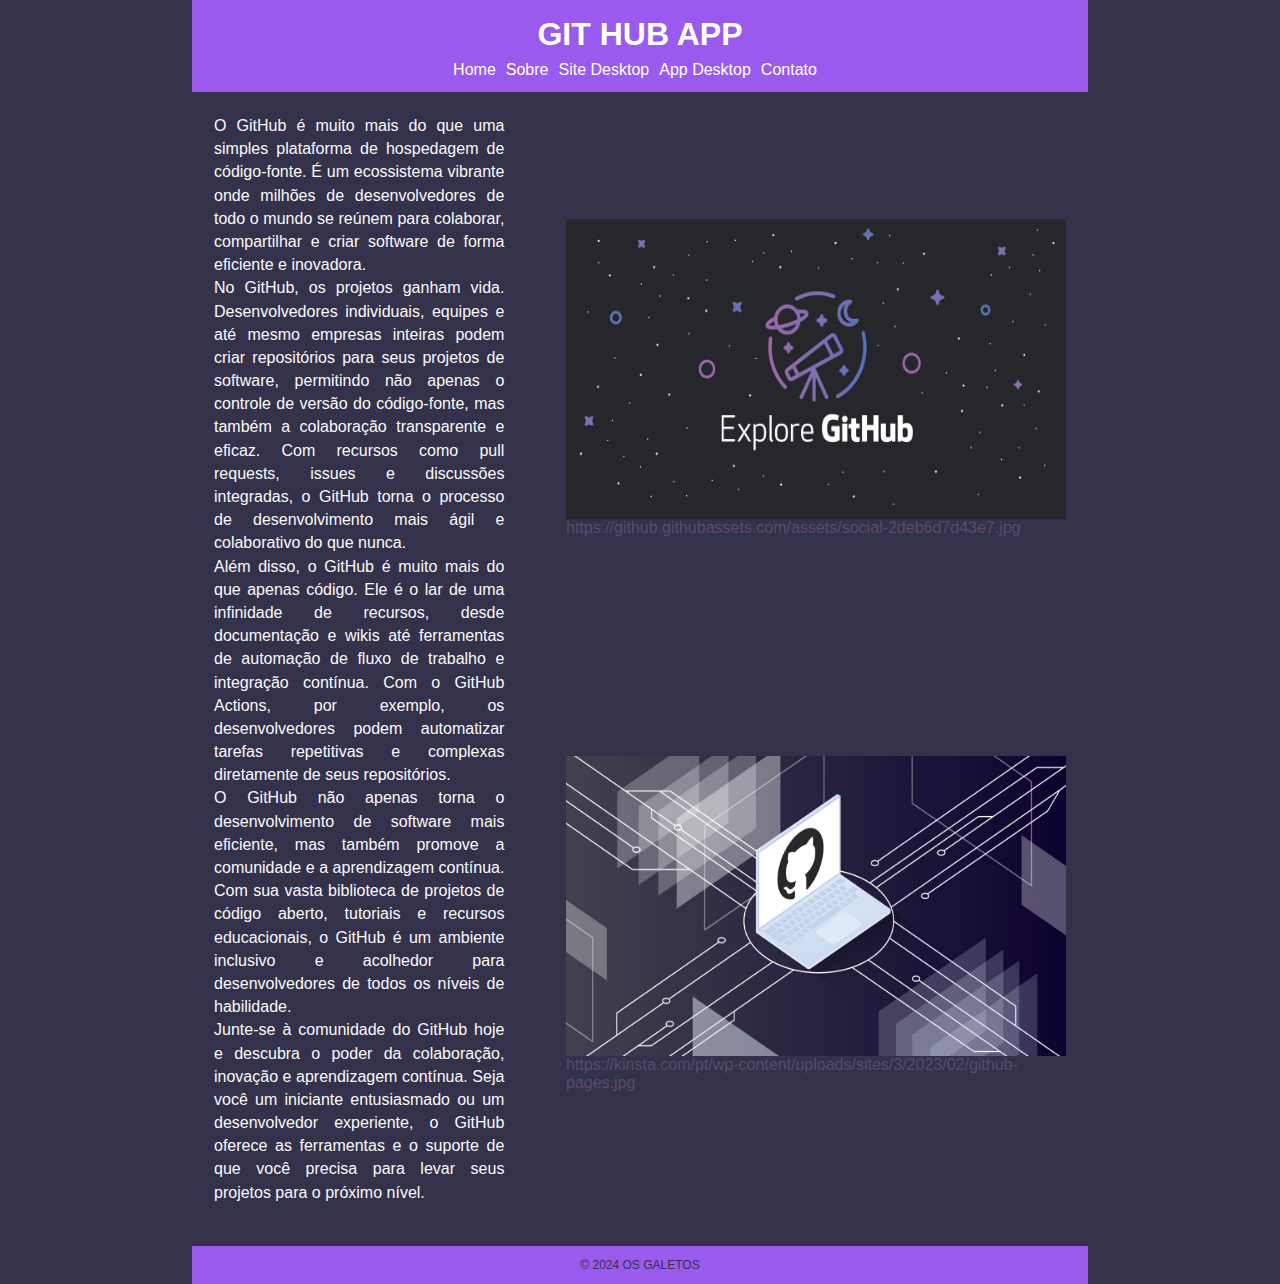
<file: index.html>
<html>
<head>
    <title>Git Hub App - Sobre/Recursos/Contato</title>
    <link rel="stylesheet" href="style.css">
</head>
<body>
    <header>
        <h1 class="titulo_git">GIT HUB APP</h1>
            <ul class="menu_principal">
                <li><a href="index.html">Home</a></li>
                <li><a href="sobre.html">Sobre</a></li>
                <li><a href="site_desktop.html">Site Desktop</a></li>
                <li><a href="app_desktop.html">App Desktop</a></li>
                <li><a href="contato.html">Contato</a></li>
            </ul>
    </header>
    <main class="main_site">
        <table>
            <tr>
                <td rowspan="2" class="texto_p">
                    O GitHub é muito mais do que uma simples plataforma de hospedagem de código-fonte. É um ecossistema vibrante onde milhões de desenvolvedores de todo o mundo se reúnem para colaborar, compartilhar e criar software de forma eficiente e inovadora.
                    <br>
                    No GitHub, os projetos ganham vida. Desenvolvedores individuais, equipes e até mesmo empresas inteiras podem criar repositórios para seus projetos de software, permitindo não apenas o controle de versão do código-fonte, mas também a colaboração transparente e eficaz. Com recursos como pull requests, issues e discussões integradas, o GitHub torna o processo de desenvolvimento mais ágil e colaborativo do que nunca.
                    <br>
                    Além disso, o GitHub é muito mais do que apenas código. Ele é o lar de uma infinidade de recursos, desde documentação e wikis até ferramentas de automação de fluxo de trabalho e integração contínua. Com o GitHub Actions, por exemplo, os desenvolvedores podem automatizar tarefas repetitivas e complexas diretamente de seus repositórios.
                    <br>
                    O GitHub não apenas torna o desenvolvimento de software mais eficiente, mas também promove a comunidade e a aprendizagem contínua. Com sua vasta biblioteca de projetos de código aberto, tutoriais e recursos educacionais, o GitHub é um ambiente inclusivo e acolhedor para desenvolvedores de todos os níveis de habilidade.
                    <br>
                    Junte-se à comunidade do GitHub hoje e descubra o poder da colaboração, inovação e aprendizagem contínua. Seja você um iniciante entusiasmado ou um desenvolvedor experiente, o GitHub oferece as ferramentas e o suporte de que você precisa para levar seus projetos para o próximo nível.
                </td>
                <td>
                     <img src="img/img_git_hub_1.jpg" alt="Imagem git hub 1" class="img1p">
                     <br>
                     <p class="esconde_url">https://github.githubassets.com/assets/social-2deb6d7d43e7.jpg</p>
                </td>
            </tr>
            <tr>
                <td><img src="img/img_git_hub_2.jpg" alt="Imagem git hub 2" class="img1p">
                <br>
                <p class="esconde_url">https://kinsta.com/pt/wp-content/uploads/sites/3/2023/02/github-pages.jpg</p>
            </td>
            </tr>
        </table>
    </main>
    <footer>
        <p class="copyfooter">&copy; 2024 OS GALETOS</p>
    </footer>
</body>
</html>
</file>
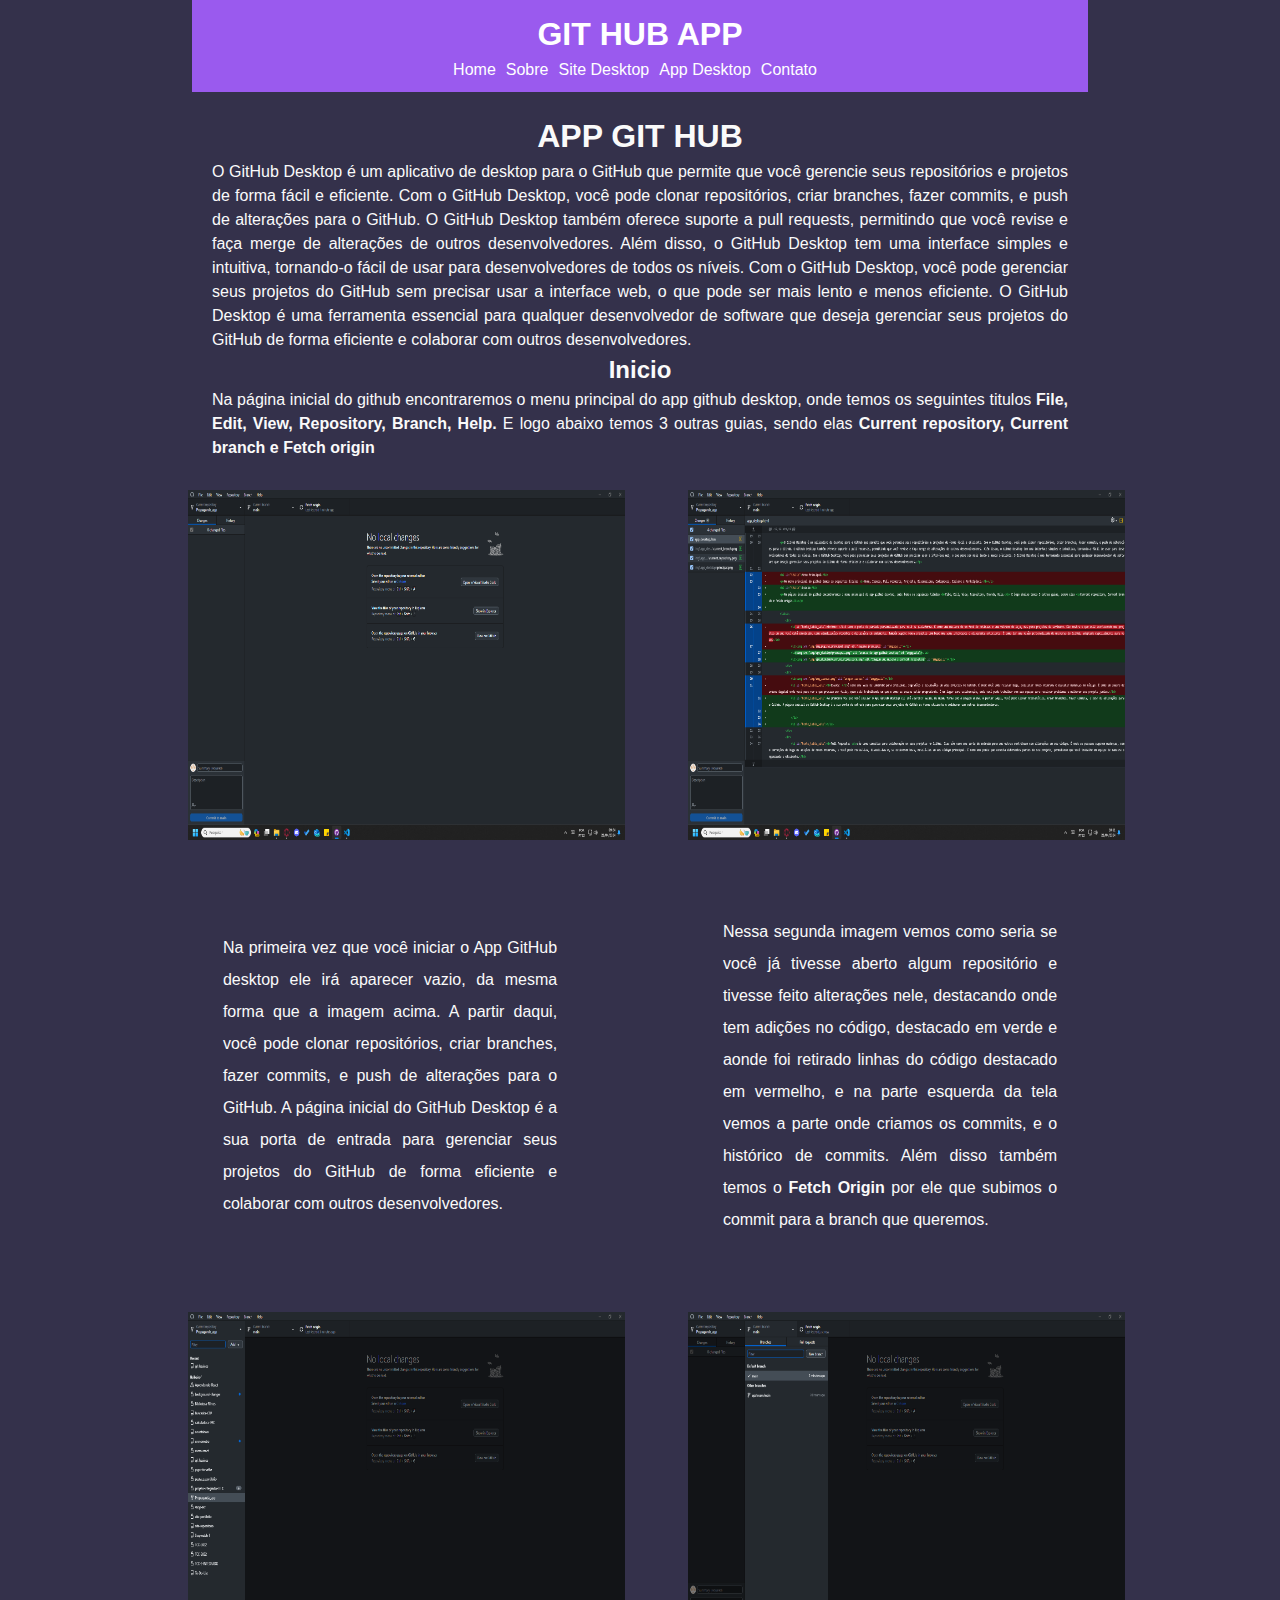
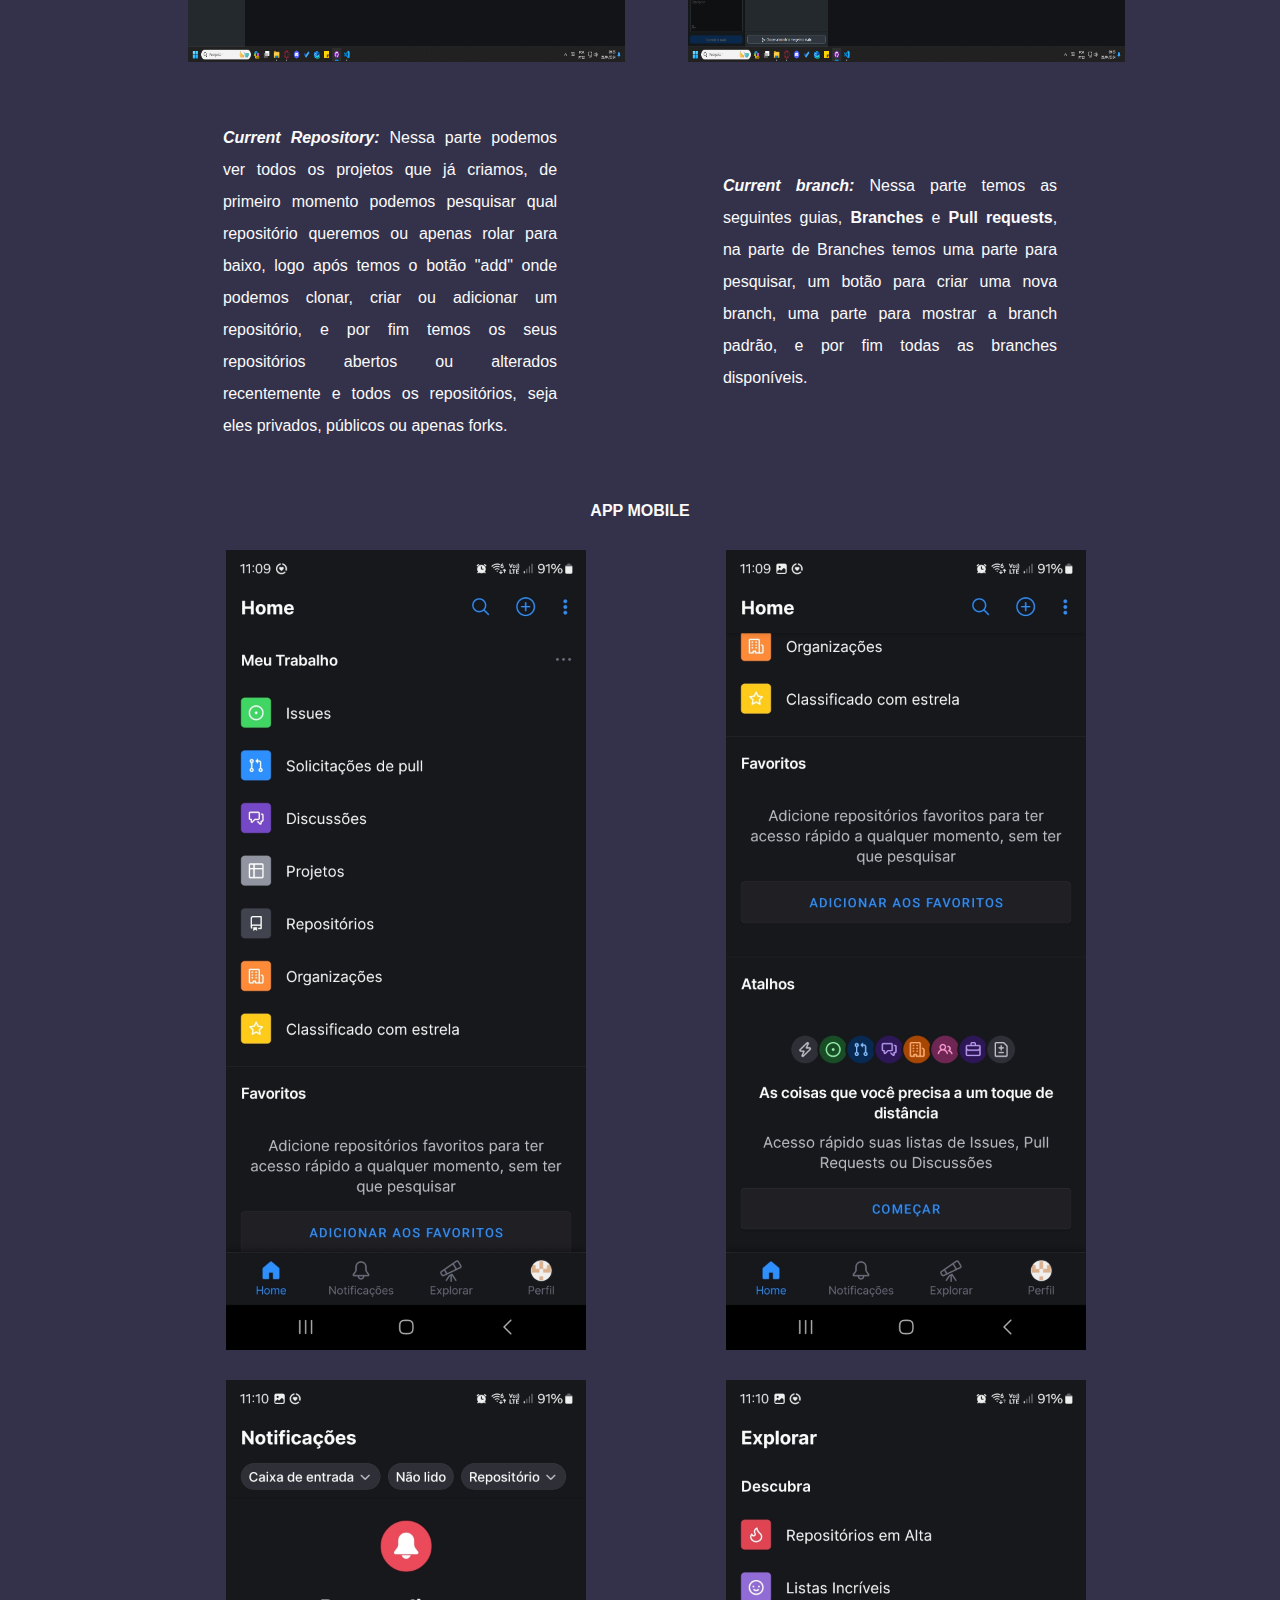
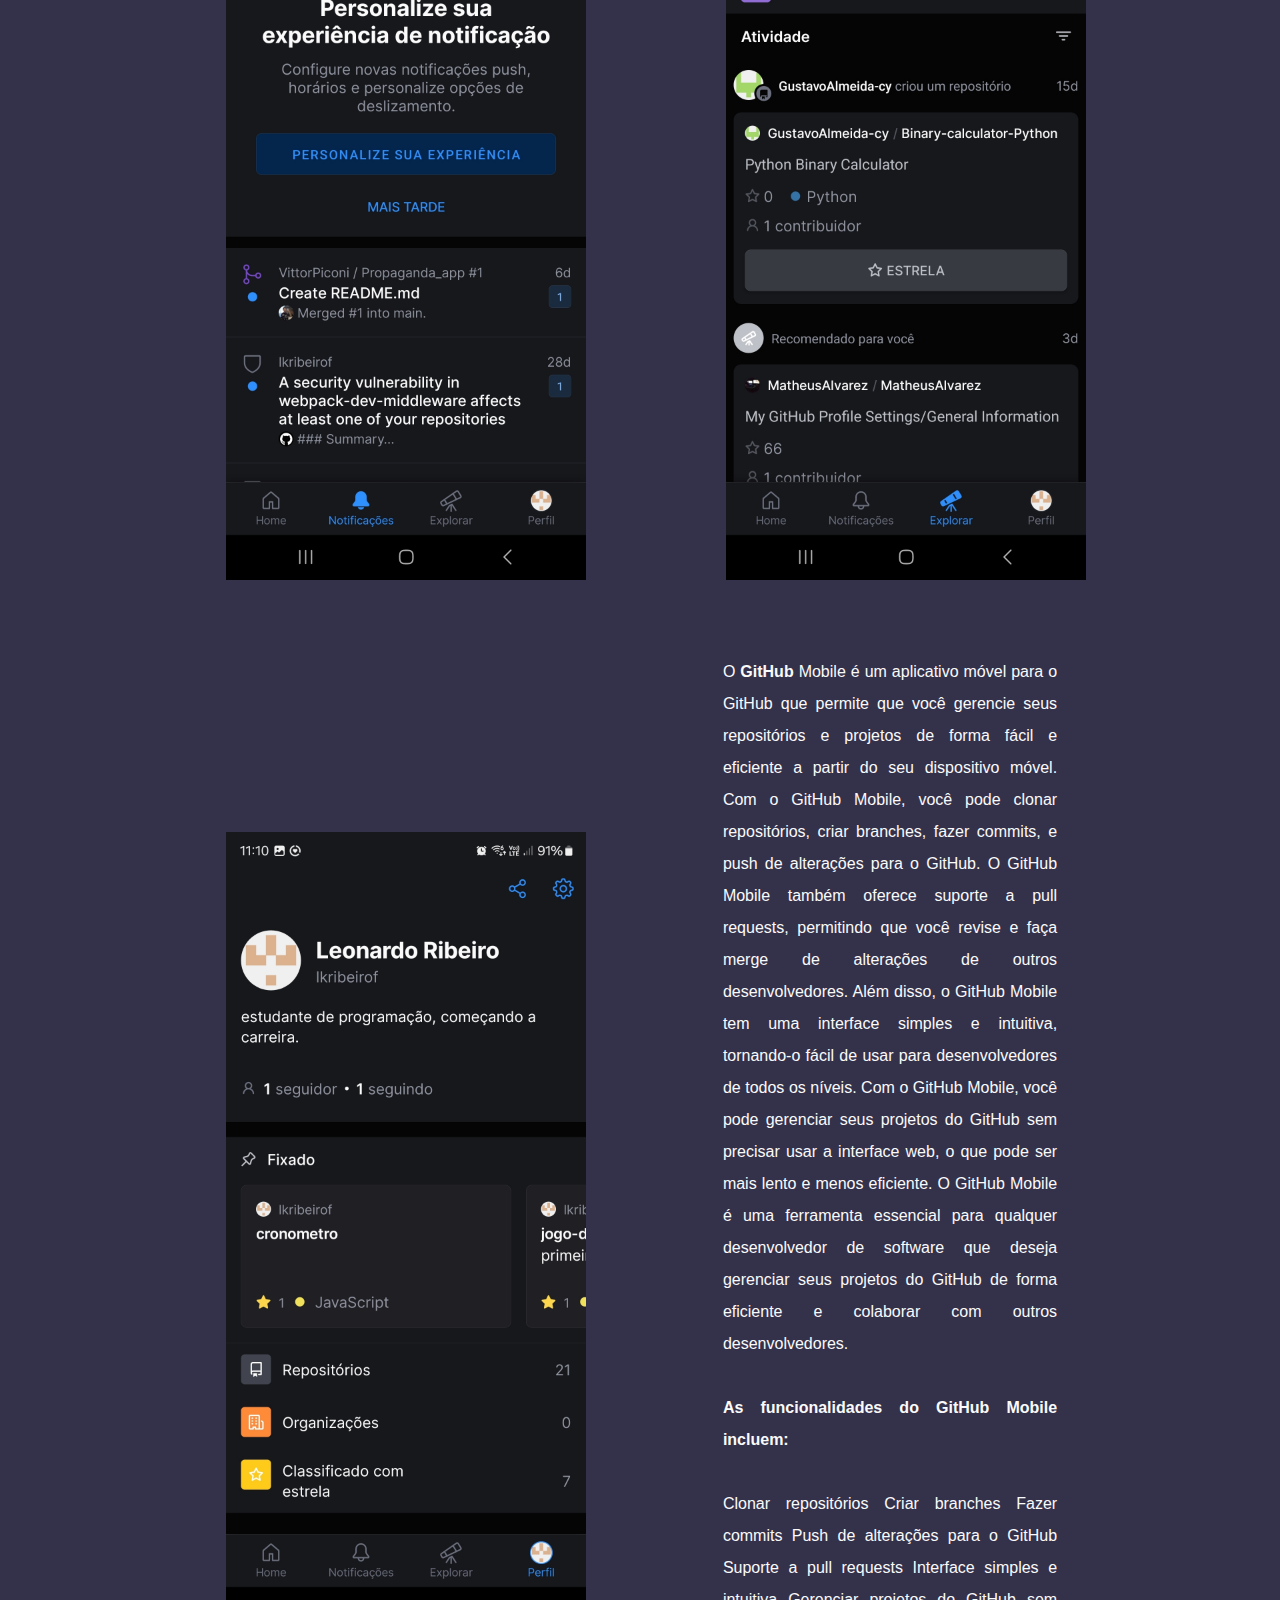
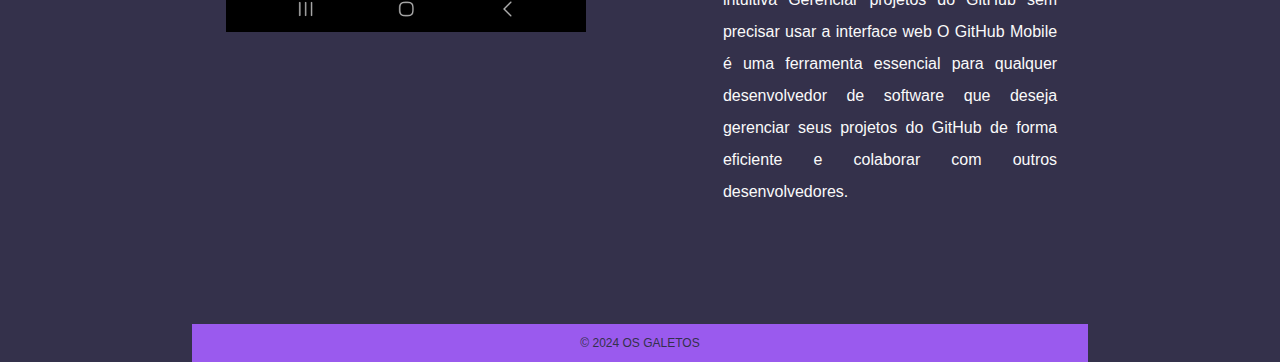
<file: app_desktop.html>
<html>
<head>
    <title>Git Hub App - Site Desktop</title>
    <link rel="stylesheet" href="style.css">
</head>
<body>
    <header>
        <h1 class="titulo_git">GIT HUB APP</h1>
            <ul class="menu_principal">
                <li><a href="index.html">Home</a></li>
                <li><a href="sobre.html">Sobre</a></li>
                <li><a href="site_desktop.html">Site Desktop</a></li>
                <li><a href="app_desktop.html">App Desktop</a></li>
                <li><a href="contato.html">Contato</a></li>
            </ul>
    </header>
    <main class="main_site">
        <h1 class="h1site">APP Git Hub</h1>
        
        <p>O GitHub Desktop é um aplicativo de desktop para o GitHub que permite que você gerencie seus repositórios e projetos de forma fácil e eficiente. Com o GitHub Desktop, você pode clonar repositórios, criar branches, fazer commits, e push de alterações para o GitHub. O GitHub Desktop também oferece suporte a pull requests, permitindo que você revise e faça merge de alterações de outros desenvolvedores. Além disso, o GitHub Desktop tem uma interface simples e intuitiva, tornando-o fácil de usar para desenvolvedores de todos os níveis. Com o GitHub Desktop, você pode gerenciar seus projetos do GitHub sem precisar usar a interface web, o que pode ser mais lento e menos eficiente. O GitHub Desktop é uma ferramenta essencial para qualquer desenvolvedor de software que deseja gerenciar seus projetos do GitHub de forma eficiente e colaborar com outros desenvolvedores.</p>

        <h2 class="h2site">Inicio</h2>
        <p>Na página inicial do github encontraremos o menu principal do app github desktop, onde temos os seguintes titulos <b>File, Edit, View, Repository, Branch, Help.</b> E logo abaixo temos 3 outras guias, sendo elas <b>Current repository, Current branch e Fetch origin</b></p>




        <table class="app_table">
            <tr class="tr_app">
                <td><img src="img/app_desktop/principal.png" alt="inicio do app github desktop" class="imgapp"></td>
                <td><img src="img/app_desktop/principal_edit.png" alt="Imagem principal com alterações de código" class="imgapp"></td>
            </tr>
            <tr class="tr_app">
                <td class="texto_table_app">Na primeira vez que você iniciar o App GitHub desktop ele irá aparecer vazio, da mesma forma que a imagem acima. A partir daqui, você pode clonar repositórios, criar branches, fazer commits, e push de alterações para o GitHub. A página inicial do GitHub Desktop é a sua porta de entrada para gerenciar seus projetos do GitHub de forma eficiente e colaborar com outros desenvolvedores.

                </td>
                <td class="texto_table_app">Nessa segunda imagem vemos como seria se você já tivesse aberto algum repositório e tivesse feito alterações nele, destacando onde tem adições no código, destacado em verde e aonde foi retirado linhas do código destacado em vermelho, e na parte esquerda da tela vemos a parte onde criamos os commits, e o histórico de commits. Além disso também temos o <b>Fetch Origin</b> por ele que subimos o commit para a branch que queremos. </td>
            </tr>
            <tr class="tr_app">
                <td><img src="img/app_desktop/current_repository.png" alt="Imagem current repository" class="imgapp"></td>
                <td><img src="img/app_desktop/current_branch.png" alt="imagem current branch" class="imgapp"></td>
            </tr>
            <tr class="tr_app">
                <td class="texto_table_app"><b><i>Current Repository: </i></b> Nessa parte podemos ver todos os projetos que já criamos, de primeiro momento podemos pesquisar qual repositório queremos ou apenas rolar para baixo, logo após temos o botão "add" onde podemos clonar, criar ou adicionar um repositório, e por fim temos os seus repositórios abertos ou alterados recentemente e todos os repositórios, seja eles privados, públicos ou apenas forks.</td>
                <td class="texto_table_app"><b><i>Current branch: </i></b>Nessa parte temos as seguintes guias, <b>Branches</b> e <b>Pull requests</b>, na parte de Branches temos uma parte para pesquisar, um botão para criar uma nova branch, uma parte para mostrar a branch padrão, e por fim todas as branches disponíveis. </td>
            </tr>
            
            <tr>
                <th colspan="2">APP MOBILE</th>
            </tr>

            <tr>
                <td class="td_mobile"><img src="img/app_desktop/mobile_home.jpg" alt="" class="img_mobile"></td>
                <td class="td_mobile"> <img src="img/app_desktop/mobile_home1.jpg" alt="" class="img_mobile"></td>
            </tr>

            <tr>
                <td><img src="img/app_desktop/mobile_noticacao.jpg" alt="" class="img_mobile"></td>
                <td><img src="img/app_desktop/mobile_explorar.jpg" alt="" class="img_mobile"></td>
            </tr>

            <tr>
                <td><img src="img/app_desktop/mobile_perfil.jpg" alt="" class="img_mobile"></td>
                <td class="texto_table_app">O <strong>GitHub</strong> Mobile é um aplicativo móvel para o GitHub que permite que você gerencie seus repositórios e projetos de forma fácil e eficiente a partir do seu dispositivo móvel. Com o GitHub Mobile, você pode clonar repositórios, criar branches, fazer commits, e push de alterações para o GitHub. O GitHub Mobile também oferece suporte a pull requests, permitindo que você revise e faça merge de alterações de outros desenvolvedores. Além disso, o GitHub Mobile tem uma interface simples e intuitiva, tornando-o fácil de usar para desenvolvedores de todos os níveis. Com o GitHub Mobile, você pode gerenciar seus projetos do GitHub sem precisar usar a interface web, o que pode ser mais lento e menos eficiente. O GitHub Mobile é uma ferramenta essencial para qualquer desenvolvedor de software que deseja gerenciar seus projetos do GitHub de forma eficiente e colaborar com outros desenvolvedores.
                    <br>
                    <br>
                    <strong>As funcionalidades do GitHub Mobile incluem:</strong>
                    <br>
                    <br>
                    Clonar repositórios
                    Criar branches
                    Fazer commits
                    Push de alterações para o GitHub
                    Suporte a pull requests
                    Interface simples e intuitiva
                    Gerenciar projetos do GitHub sem precisar usar a interface web
                    O GitHub Mobile é uma ferramenta essencial para qualquer desenvolvedor de software que deseja gerenciar seus projetos do GitHub de forma eficiente e colaborar com outros desenvolvedores.</td>
            </tr>
           
        </table>
        <p></p>
    </main>
    <footer>
        <p class="copyfooter">&copy; 2024 OS GALETOS</p>
    </footer>  
</body>
</html>
</file>
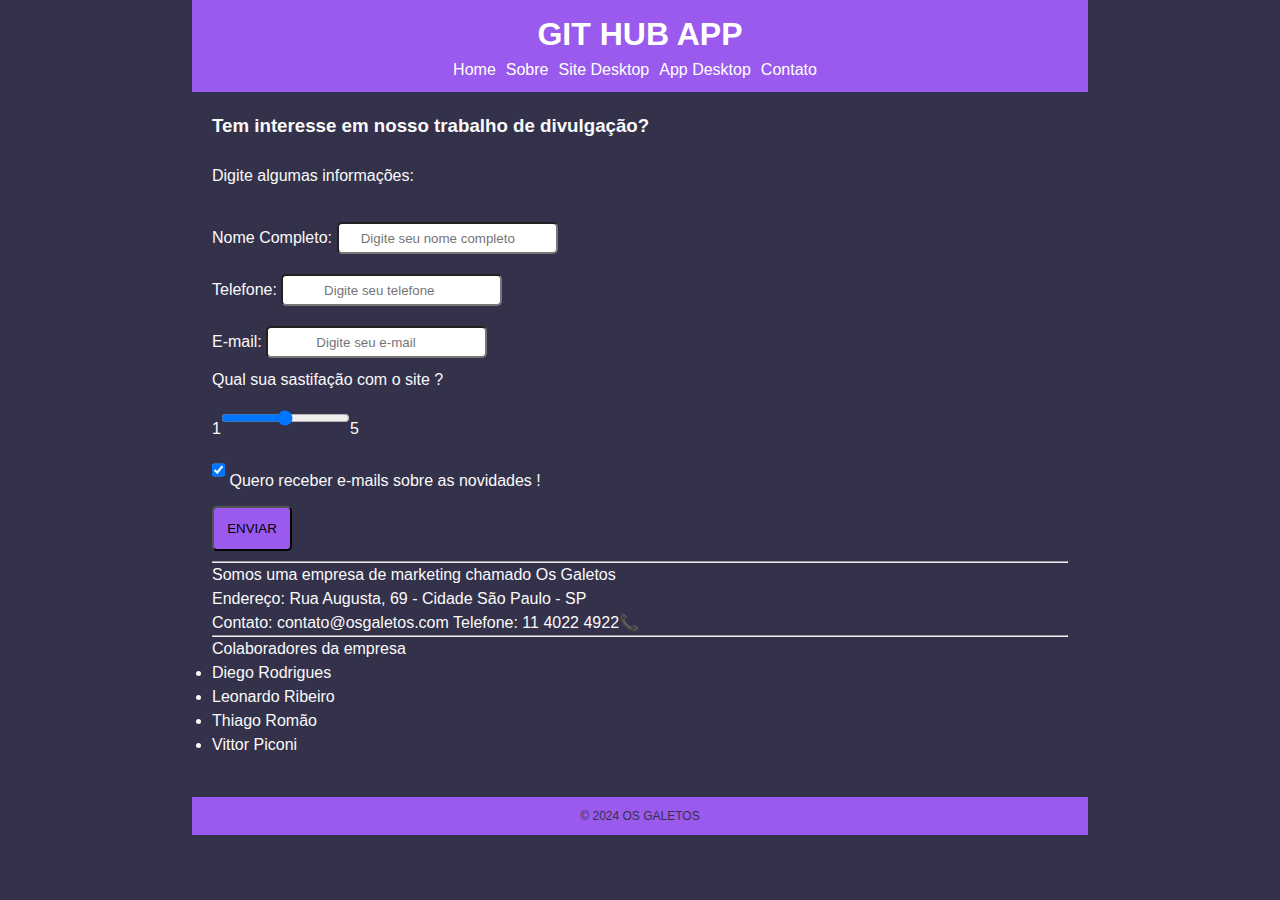
<file: contato.html>
<html>
<head>
    <title>Git Hub App - Sobre/Recursos/Contato</title>
    <link rel="stylesheet" href="style.css">
</head>
<body>
    <header>
        <h1 class="titulo_git">GIT HUB APP</h1>
            <ul class="menu_principal">
                <li><a href="index.html">Home</a></li>
                <li><a href="sobre.html">Sobre</a></li>
                <li><a href="site_desktop.html">Site Desktop</a></li>
                <li><a href="app_desktop.html">App Desktop</a></li>
                <li><a href="contato.html">Contato</a></li>
            </ul>
    </header>
    <main class="pgcontato">
        <h3>Tem interesse em nosso trabalho de divulgação?</h3>
        <br>
        <p>Digite algumas informações:</p>
        <br>
        <label for="nome">Nome Completo:</label>
        <input  type="name"
            	size="25"
                placeholder="      Digite seu nome completo">
        <br>
        <label for="telefone">Telefone:</label>
        <input  type="tell"
                size="25"
                placeholder="           Digite seu telefone">
        <br>
        <label for="email">E-mail:</label>
        <input  type="email"
                name="email"
                size="25"
                placeholder="             Digite seu e-mail"
                required>
        <br>
        <label for="range"> Qual sua sastifação com o site ?</label>
        <br>
        1<input type="range"
                name="nivel"
                min="1"
                max="5">5
        <br>
        <input  type="checkbox"
                name="recEmails"
                value="s"
                checked> Quero receber e-mails sobre as novidades !
        <br>
        <input class="enviar" type="submit" value="ENVIAR">
        <hr>
        <p>Somos uma empresa de marketing chamado Os Galetos</p>
        <p>Endereço: Rua Augusta, 69 - Cidade São Paulo - SP</p>
        <p>Contato: contato@osgaletos.com Telefone: 11 4022 4922&#128222; </p>
        <hr>
        <p>Colaboradores da empresa</p>
        <ul>
            <li>Diego Rodrigues</li>
            <li>Leonardo Ribeiro</li>
            <li>Thiago Romão</li>
            <li>Vittor Piconi</li>
        </ul>
    </main>
    <footer>
        <p class="copyfooter">&copy; 2024 OS GALETOS</p>
    </footer>
</body>
</html>
</file>
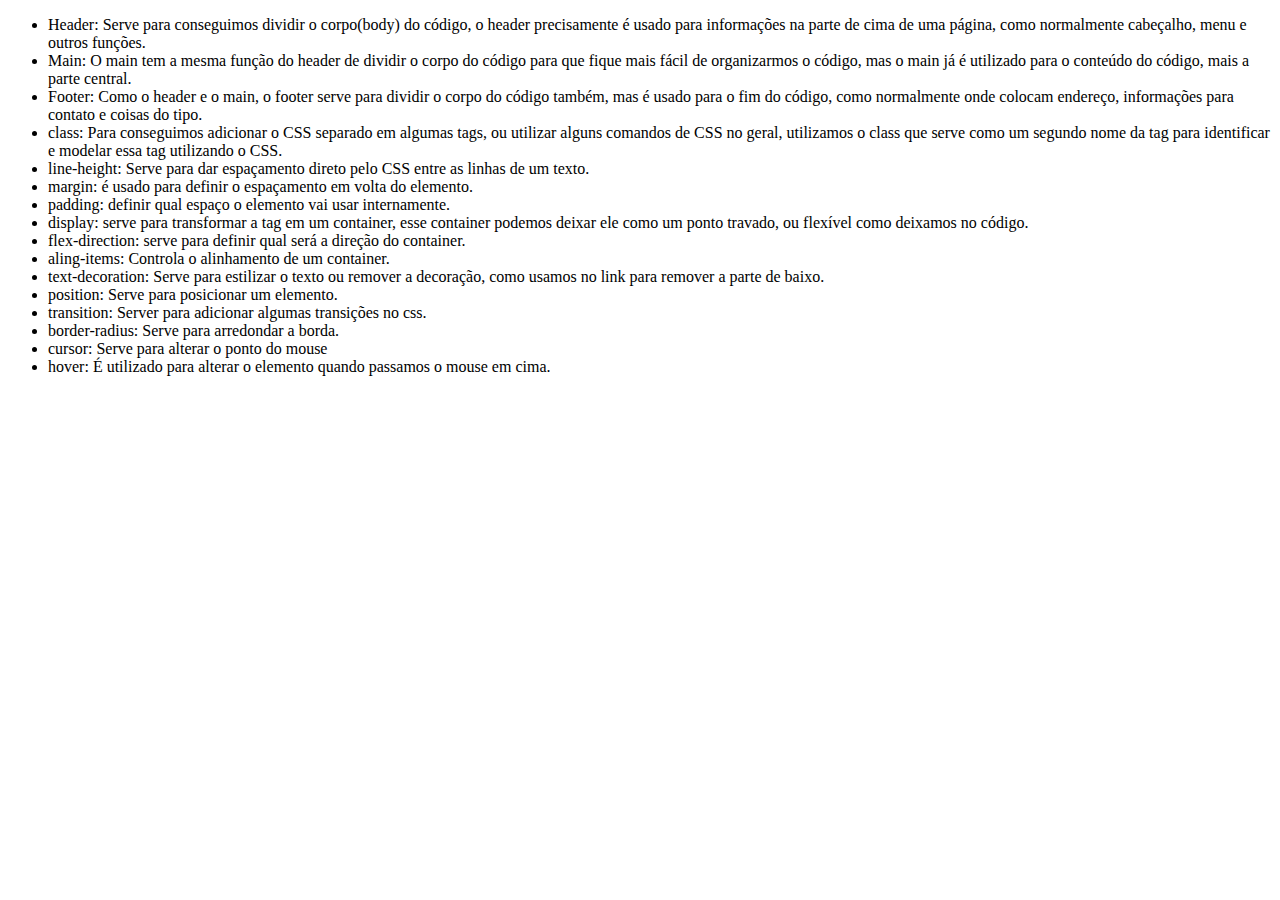
<file: glossario.html>
<!DOCTYPE html>
<html lang="en">
<head>
    <meta charset="UTF-8">
    <meta name="viewport" content="width=device-width, initial-scale=1.0">
    <title>Document</title>
</head>
<body>
    <main>
        <ul>
            <li>Header: Serve para conseguimos dividir o corpo(body) do código, o header precisamente é usado para informações na parte de cima de uma página, como normalmente cabeçalho, menu e outros funções.</li>
            <li>Main: O main tem a mesma função do header de dividir o corpo do código para que fique mais fácil de organizarmos o código, mas o main já é utilizado para o conteúdo do código, mais a parte central.</li>
            <li>Footer: Como o header e o main, o footer serve para dividir o corpo do código também, mas é usado para o fim do código, como normalmente onde colocam endereço, informações para contato e coisas do tipo.</li>
            <li>class: Para conseguimos adicionar o CSS separado em algumas tags, ou utilizar alguns comandos de CSS no geral, utilizamos o class que serve como um segundo nome da tag para identificar e modelar essa tag utilizando o CSS.</li>
            <li>line-height: Serve para dar espaçamento direto pelo CSS entre as linhas de um texto.</li>
            <li>margin: é usado para definir o espaçamento em volta do elemento.</li>
            <li>padding: definir qual espaço o elemento vai usar internamente.</li>
            <li>display: serve para transformar a tag em um container, esse container podemos deixar ele como um ponto travado, ou flexível como deixamos no código. </li>
            <li>flex-direction: serve para definir qual será a direção do container.</li>
            <li>aling-items: Controla o alinhamento de um container.</li>
            <li>text-decoration: Serve para estilizar o texto ou remover a decoração, como usamos no link para remover a parte de baixo.</li>
            <li>position: Serve para posicionar um elemento.</li>
            <li>transition: Server para adicionar algumas transições no css.</li>
            <li>border-radius: Serve para arredondar a borda.</li>
            <li>cursor: Serve para alterar o ponto do mouse</li>
            <li>hover: É utilizado para alterar o elemento quando passamos o mouse em cima.</li>
        </ul>
    </main>
</body>
</html>
</file>
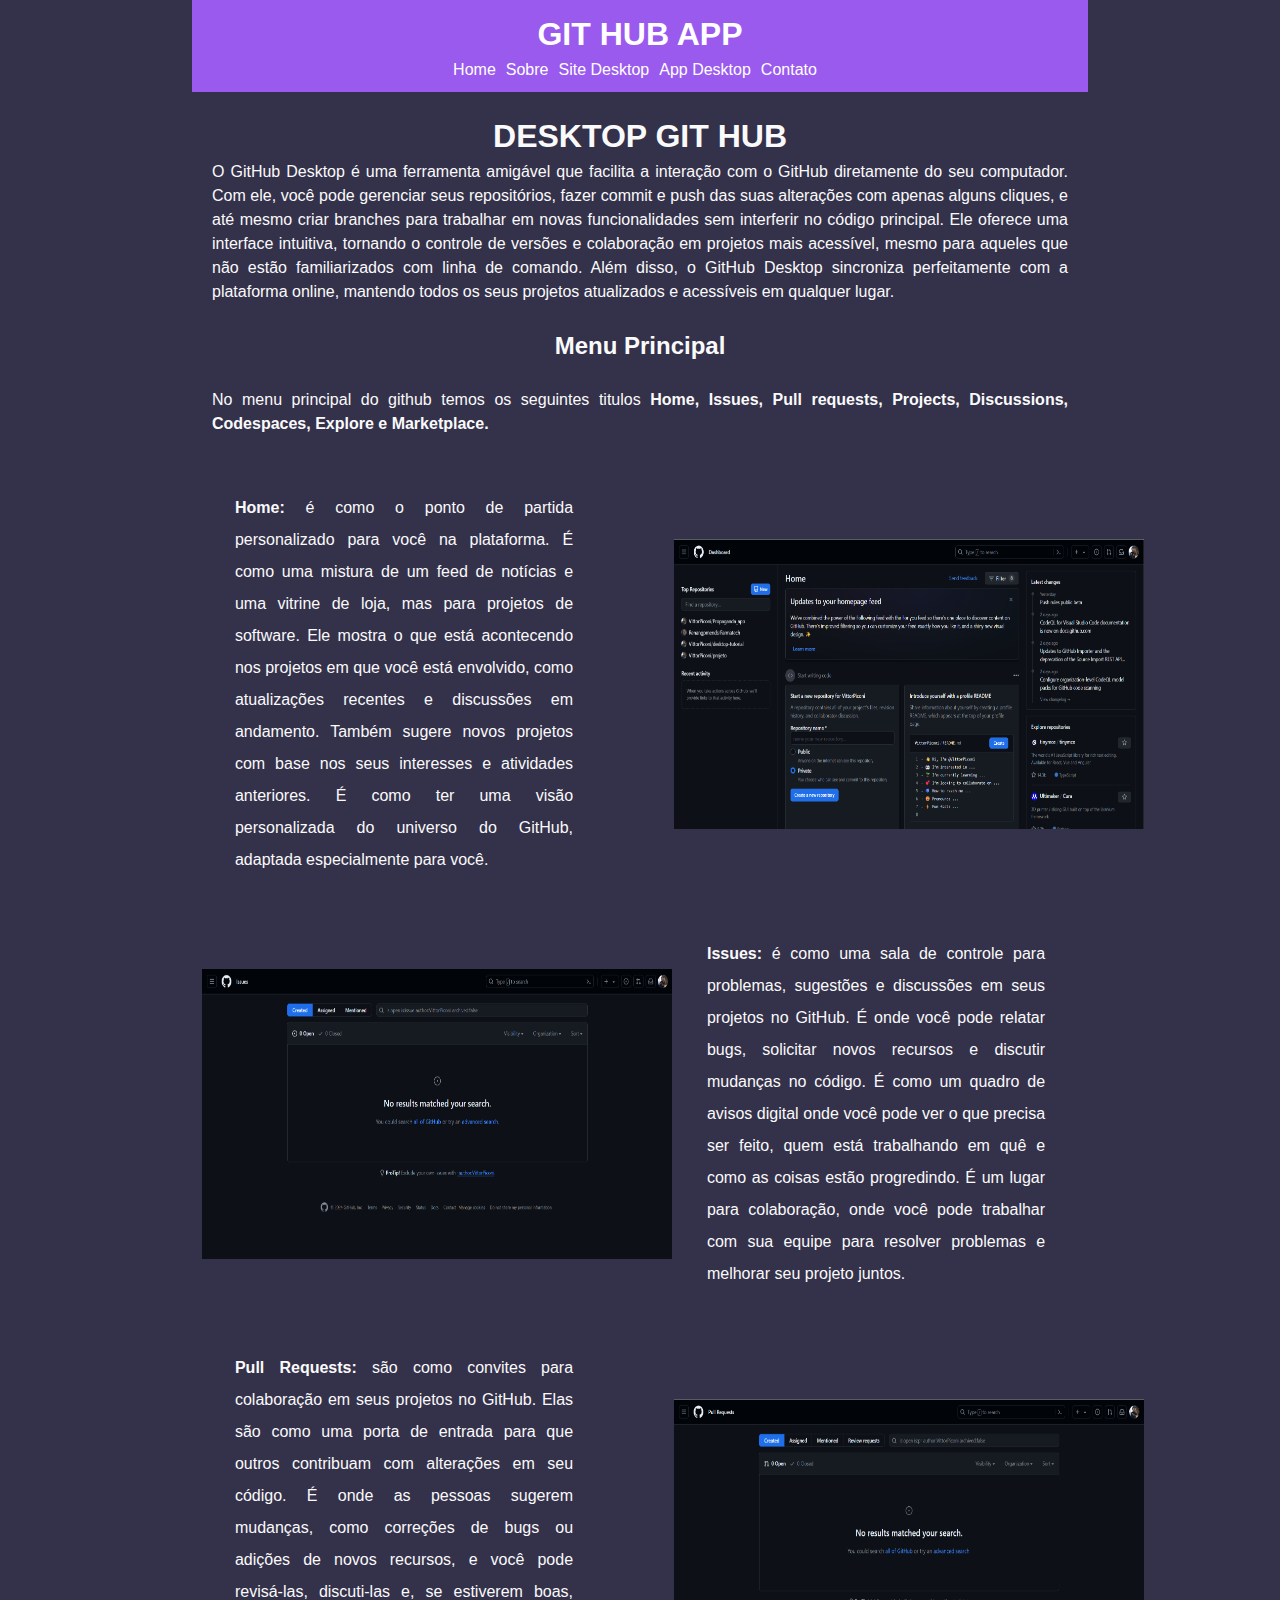
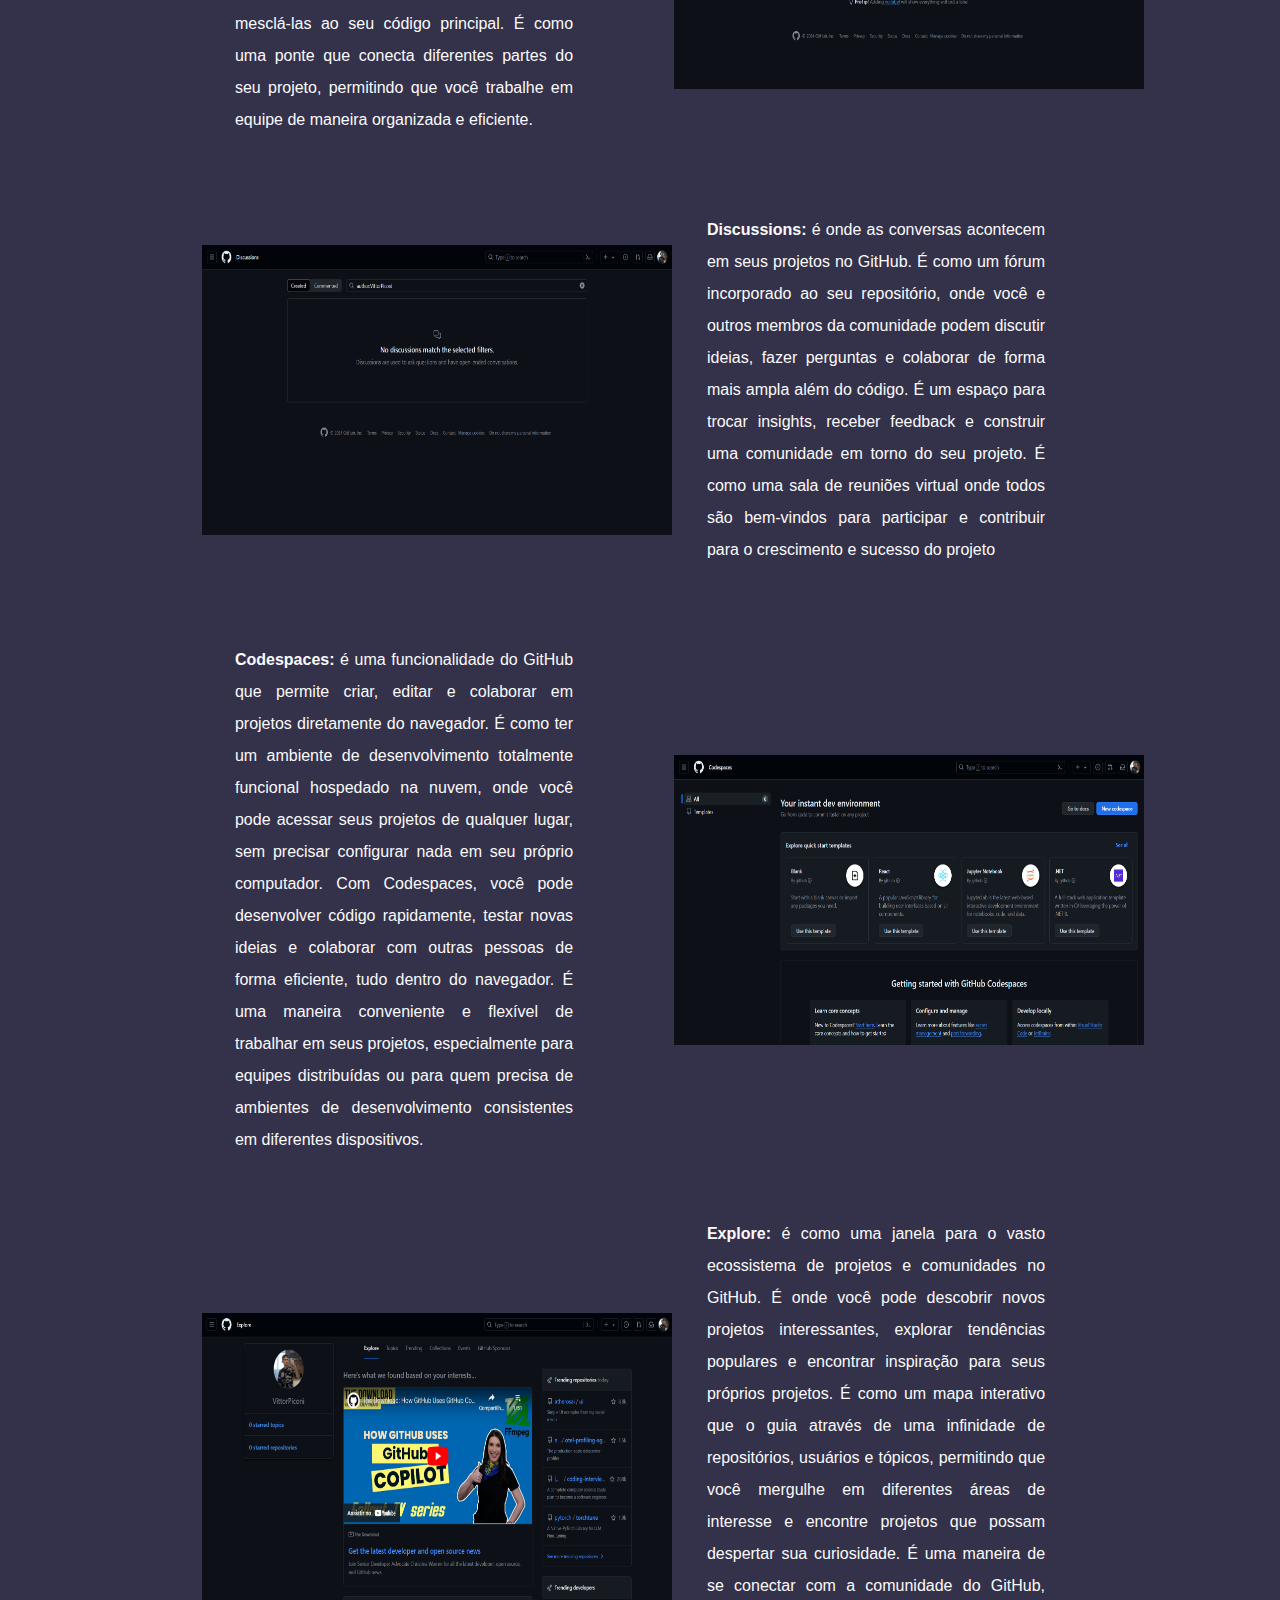
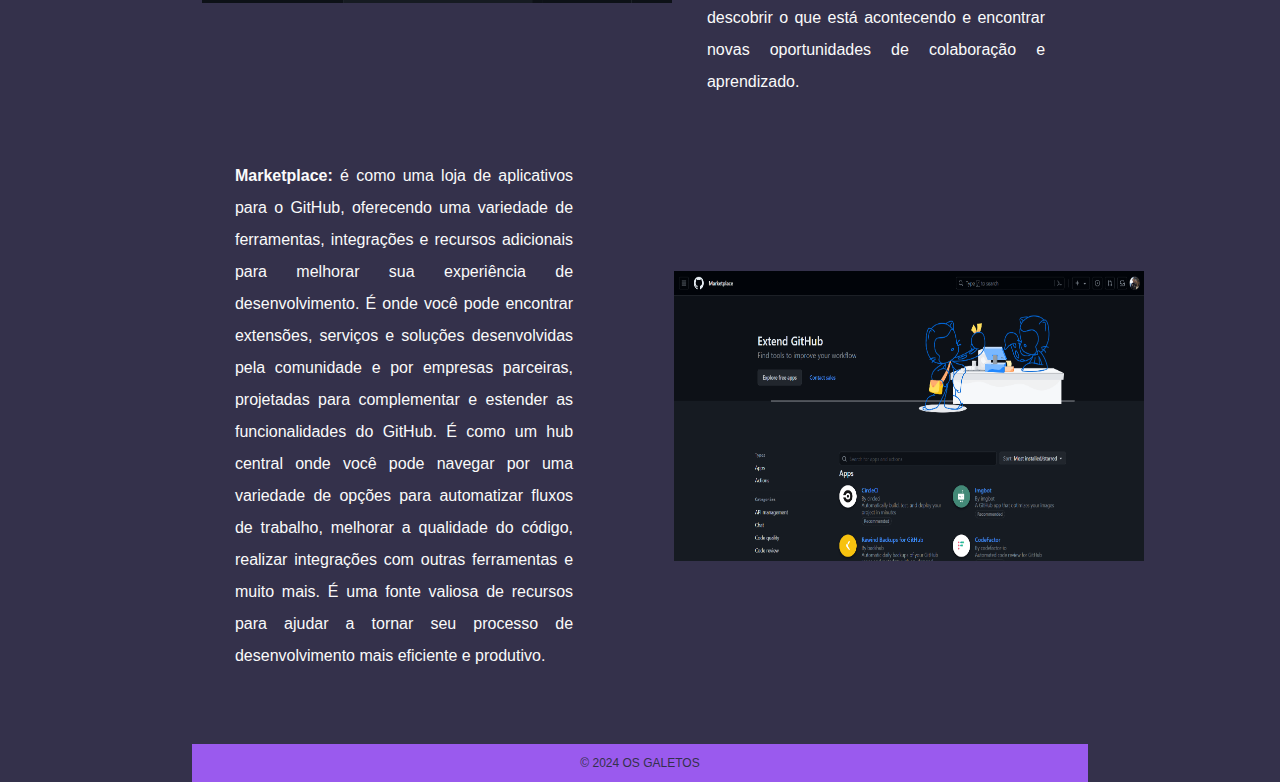
<file: site_desktop.html>
<html>
<head>
    <title>Git Hub App - Site Desktop</title>
    <link rel="stylesheet" href="style.css">
</head>
<body>
    <header>
        <h1 class="titulo_git">GIT HUB APP</h1>
            <ul class="menu_principal">
                <li><a href="index.html">Home</a></li>
                <li><a href="sobre.html">Sobre</a></li>
                <li><a href="site_desktop.html">Site Desktop</a></li>
                <li><a href="app_desktop.html">App Desktop</a></li>
                <li><a href="contato.html">Contato</a></li>
            </ul>
    </header>
    <main class="main_site">
        <h1 class="h1site">Desktop Git Hub</h1>
        
        <p>O GitHub Desktop é uma ferramenta amigável que facilita a interação com o GitHub diretamente do seu computador. Com ele, você pode gerenciar seus repositórios, fazer commit e push das suas alterações com apenas alguns cliques, e até mesmo criar branches para trabalhar em novas funcionalidades sem interferir no código principal. Ele oferece uma interface intuitiva, tornando o controle de versões e colaboração em projetos mais acessível, mesmo para aqueles que não estão familiarizados com linha de comando. Além disso, o GitHub Desktop sincroniza perfeitamente com a plataforma online, mantendo todos os seus projetos atualizados e acessíveis em qualquer lugar.</p>

        <br>

        <h2 class="h2site">Menu Principal</h2>
        <br>
        <p>No menu principal do github temos os seguintes titulos <b>Home, Issues, Pull requests, Projects, Discussions, Codespaces, Explore e Marketplace.</b></p>
        <br>
        <table class="site_table">
            <tr>
                <td class="texto_table_site"><b>Home: </b>é como o ponto de partida personalizado para você na plataforma. É como uma mistura de um feed de notícias e uma vitrine de loja, mas para projetos de software. Ele mostra o que está acontecendo nos projetos em que você está envolvido, como atualizações recentes e discussões em andamento. Também sugere novos projetos com base nos seus interesses e atividades anteriores. É como ter uma visão personalizada do universo do GitHub, adaptada especialmente para você.</td>
                <td><img src="img/img_pagina_principal.png" alt="pagina principal" class="imgpgsite"></td>
            </tr>
            <tr>
                <td><img src="img/img_issues.png" alt="imagem issues" class="imgpgsite"></td>
                <td class="texto_table_site"><b>Issues: </b>é como uma sala de controle para problemas, sugestões e discussões em seus projetos no GitHub. É onde você pode relatar bugs, solicitar novos recursos e discutir mudanças no código. É como um quadro de avisos digital onde você pode ver o que precisa ser feito, quem está trabalhando em quê e como as coisas estão progredindo. É um lugar para colaboração, onde você pode trabalhar com sua equipe para resolver problemas e melhorar seu projeto juntos.</td>
            </tr>
            <tr>
                <td class="texto_table_site"><b>Pull Requests: </b>são como convites para colaboração em seus projetos no GitHub. Elas são como uma porta de entrada para que outros contribuam com alterações em seu código. É onde as pessoas sugerem mudanças, como correções de bugs ou adições de novos recursos, e você pode revisá-las, discuti-las e, se estiverem boas, mesclá-las ao seu código principal. É como uma ponte que conecta diferentes partes do seu projeto, permitindo que você trabalhe em equipe de maneira organizada e eficiente.</td>
                <td><img src="img/img_pull_requests.png" alt="imagem pull requests" class="imgpgsite"></td>
            </tr>
            <tr>
                <td><img src="img/img_discussions.png" alt="imagem discussões" class="imgpgsite"></td>
                <td class="texto_table_site"><b>Discussions: </b>é onde as conversas acontecem em seus projetos no GitHub. É como um fórum incorporado ao seu repositório, onde você e outros membros da comunidade podem discutir ideias, fazer perguntas e colaborar de forma mais ampla além do código. É um espaço para trocar insights, receber feedback e construir uma comunidade em torno do seu projeto. É como uma sala de reuniões virtual onde todos são bem-vindos para participar e contribuir para o crescimento e sucesso do projeto</td>
            </tr>
            <tr>
                <td class="texto_table_site"><b>Codespaces: </b>é uma funcionalidade do GitHub que permite criar, editar e colaborar em projetos diretamente do navegador. É como ter um ambiente de desenvolvimento totalmente funcional hospedado na nuvem, onde você pode acessar seus projetos de qualquer lugar, sem precisar configurar nada em seu próprio computador. Com Codespaces, você pode desenvolver código rapidamente, testar novas ideias e colaborar com outras pessoas de forma eficiente, tudo dentro do navegador. É uma maneira conveniente e flexível de trabalhar em seus projetos, especialmente para equipes distribuídas ou para quem precisa de ambientes de desenvolvimento consistentes em diferentes dispositivos.</td>
                <td><img src="img/img_codespaces.png" alt="imagem codespaces" class="imgpgsite"></td>
            </tr>
            <tr>
                <td><img src="img/img_explore.png" alt="imagem explore" class="imgpgsite"></td>
                <td class="texto_table_site"><b>Explore: </b>é como uma janela para o vasto ecossistema de projetos e comunidades no GitHub. É onde você pode descobrir novos projetos interessantes, explorar tendências populares e encontrar inspiração para seus próprios projetos. É como um mapa interativo que o guia através de uma infinidade de repositórios, usuários e tópicos, permitindo que você mergulhe em diferentes áreas de interesse e encontre projetos que possam despertar sua curiosidade. É uma maneira de se conectar com a comunidade do GitHub, descobrir o que está acontecendo e encontrar novas oportunidades de colaboração e aprendizado.</td>
            </tr>
            <tr>
                <td class="texto_table_site"><b>Marketplace: </b>é como uma loja de aplicativos para o GitHub, oferecendo uma variedade de ferramentas, integrações e recursos adicionais para melhorar sua experiência de desenvolvimento. É onde você pode encontrar extensões, serviços e soluções desenvolvidas pela comunidade e por empresas parceiras, projetadas para complementar e estender as funcionalidades do GitHub. É como um hub central onde você pode navegar por uma variedade de opções para automatizar fluxos de trabalho, melhorar a qualidade do código, realizar integrações com outras ferramentas e muito mais. É uma fonte valiosa de recursos para ajudar a tornar seu processo de desenvolvimento mais eficiente e produtivo.</td>
                <td><img src="img/img_marketplace.png" alt="imagem Marketplace" class="imgpgsite"></td>
            </tr>
        </table>
        <p></p>
    </main>
    <footer>
        <p class="copyfooter">&copy; 2024 OS GALETOS</p>
    </footer>  
</body>
</html>
</file>
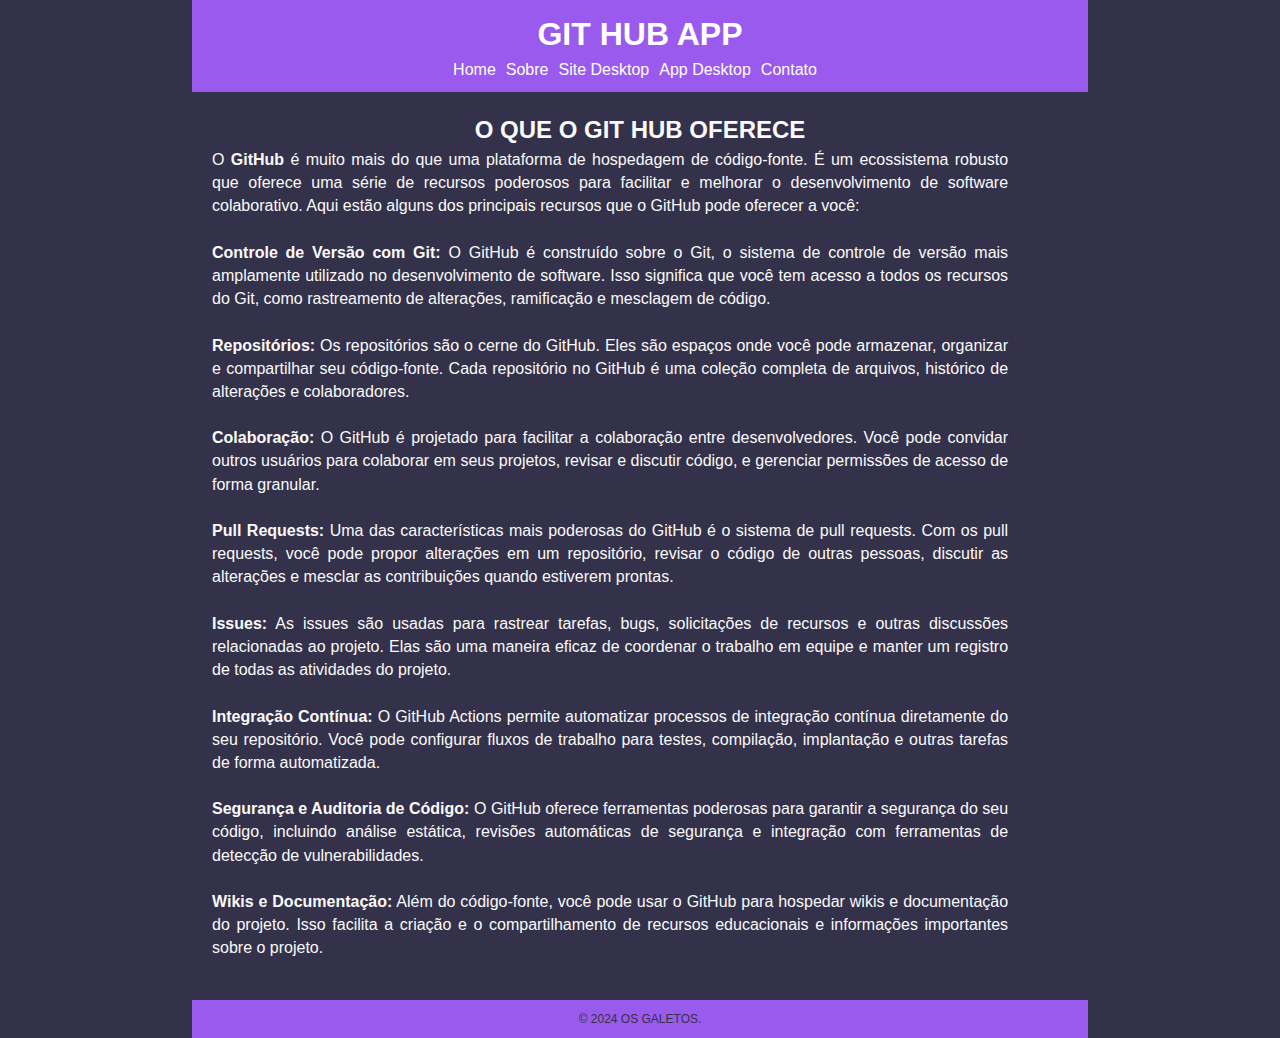
<file: sobre.html>
<html>
<head>
    <title>Document</title>
    <link rel="stylesheet" href="style.css">
</head>
<body>
    <header>
        <h1 class="titulo_git">GIT HUB APP</h1>
            <ul class="menu_principal">
                <li><a href="index.html">Home</a></li>
                <li><a href="sobre.html">Sobre</a></li>
                <li><a href="site_desktop.html">Site Desktop</a></li>
                <li><a href="app_desktop.html">App Desktop</a></li>
                <li><a href="contato.html">Contato</a></li>
            </ul>
    </header>
    <main class="main_site">
        <h2 class="titulo_sobre">O QUE O GIT HUB OFERECE</h2>
        <p class="texto_p">
            O <strong>GitHub</strong> é muito mais do que uma plataforma de hospedagem de código-fonte. É um ecossistema robusto que oferece uma série de recursos poderosos para facilitar e melhorar o desenvolvimento de software colaborativo. Aqui estão alguns dos principais recursos que o GitHub pode oferecer a você:
            <br>
            <br>
            <strong>Controle de Versão com Git:</strong> O GitHub é construído sobre o Git, o sistema de controle de versão mais amplamente utilizado no desenvolvimento de software. Isso significa que você tem acesso a todos os recursos do Git, como rastreamento de alterações, ramificação e mesclagem de código.
            <br> 
            <br>
            <strong>Repositórios:</strong> Os repositórios são o cerne do GitHub. Eles são espaços onde você pode armazenar, organizar e compartilhar seu código-fonte. Cada repositório no GitHub é uma coleção completa de arquivos, histórico de alterações e colaboradores.
            <br>
            <br>
            <strong>Colaboração:</strong> O GitHub é projetado para facilitar a colaboração entre desenvolvedores. Você pode convidar outros usuários para colaborar em seus projetos, revisar e discutir código, e gerenciar permissões de acesso de forma granular.
            <br>
            <br>
            <strong>Pull Requests:</strong> Uma das características mais poderosas do GitHub é o sistema de pull requests. Com os pull requests, você pode propor alterações em um repositório, revisar o código de outras pessoas, discutir as alterações e mesclar as contribuições quando estiverem prontas.
            <br>
            <br>
            <strong>Issues:</strong> As issues são usadas para rastrear tarefas, bugs, solicitações de recursos e outras discussões relacionadas ao projeto. Elas são uma maneira eficaz de coordenar o trabalho em equipe e manter um registro de todas as atividades do projeto.
            <br>
            <br>
            <strong>Integração Contínua:</strong> O GitHub Actions permite automatizar processos de integração contínua diretamente do seu repositório. Você pode configurar fluxos de trabalho para testes, compilação, implantação e outras tarefas de forma automatizada.
            <br>
            <br>
            <strong>Segurança e Auditoria de Código:</strong> O GitHub oferece ferramentas poderosas para garantir a segurança do seu código, incluindo análise estática, revisões automáticas de segurança e integração com ferramentas de detecção de vulnerabilidades.
            <br>
            <br>
            <strong>Wikis e Documentação:</strong> Além do código-fonte, você pode usar o GitHub para hospedar wikis e documentação do projeto. Isso facilita a criação e o compartilhamento de recursos educacionais e informações importantes sobre o projeto.</p>
    </main>
    <footer>
        <p class="copyfooter">&copy; 2024 OS GALETOS.</p>
    </footer>
</body>
</html>
</file>
<file: style.css>
*{
    box-sizing: border-box;
    margin: 0;
    padding: 0;
} 

body{
    font-family: Arial, sans-serif;
    background-color: #34314b;
    color: #fafafa;
    display: flex;
    flex-direction: column;
    align-items:center;
    line-height: 1.5;
    
}

header, footer {
    background-color: #9a5aee;
    color: #fff;
    padding: 10px;
    display: flex;
    flex-direction: column;
    align-items: center;
    width: 70%;
}

a {
    color: #fff;
    text-decoration:none;
}

.main_site {
    padding: 20px;
    width: 70%;
    display: flex;
    flex-direction: column;
    align-items: center;
}

footer {
    margin-top: 20px;
}
.apresentacao{
    padding-left: 10%;
    padding-right: 10%;
}
.titulo_git{
    text-align: center;
}
.menu_principal{
    text-align: center;
    display: inline-flex;
    list-style-type: none;
}
.menu_principal li {
    display: inline;
    margin-right: 10px;
}

.menu_principal li a:hover{
    color: #34314b;
    transition: 0.5s ease-in-out;
}

.img1p{
    width: 500px;
    height: 300px;
}
.texto_p{
    padding-right: 7%;
    text-align: justify;
    line-height: 1.45;
}
.esconde_url{
    color: rgb(90, 74, 107);
}
.titulo_sobre{
    text-align: center;
} 

.contatoinput{
    text-align: center;
}
.copyfooter{
    text-align: center;
    color: #34314b;
    font-size: 12px;
}
.h1site{
    text-align: center;
    text-transform: uppercase;
}
.mainsite{
    text-align: justify;
}
.h2site{
    text-align: center;
}
.imgpgsite{
    width: 470px;
    height: 350px;
    padding-top: 30px;
    padding-bottom: 30px;
    margin-left: 7%;
}
.texto_table_site{
    padding-right: 7%;
    padding-left: 7%;
    text-align: center;
    text-align: justify;
    line-height: 2;
    padding-top: 30px;
    padding-bottom: 30px;
}
.tr_site{
    margin-top: 15px;
    margin-bottom: 100px;
}
.main_site{
    text-align: justify;
}
.site_table{
    text-align: center;
    width: 15%;
}

/* MEUUEUEUEUEUEUEU */


.app_table, td {
 width: 90%;
 border-spacing: 30px;
 text-align: justify;
}

.app_table td {
    width: 523px;
}


.app_table th {
    text-align: center;
}

.img_mobile {
    width: 360px;
    height: 800px;
    position: relative;
    margin-left: 15%;
}


.texto_table_app{
    padding-right: 7%;
    padding-left: 7%;
    text-align: justify;
    line-height: 2;
    padding-top: 30px;
    padding-bottom: 30px;
    width: 400px;
}

.imgapp{
    width: 470px;
    height: 350px;
    padding-left: 7%;
}

.td_mobile {
    border-spacing:60px;
}


/* pagina de contatos */

.pgcontato{
    line-height: 1.5;
    font-family: Arial, sans-serif;
    background-color: #34314b;
    color: #fafafa;
    padding: 20px;
    width: 70%;
}

input {
    border-radius: 5px;
    height: 2rem;
    margin: 10px 0 10px 0;
}

.enviar {
    height: 45px;
    width: 80px;
    border-radius: 5px;
    background-color: #9a5aee;
    transition: 1s ease;
}

.enviar:hover{
    color: #fafafa;
    background-color: #34314b;
}
</file>
